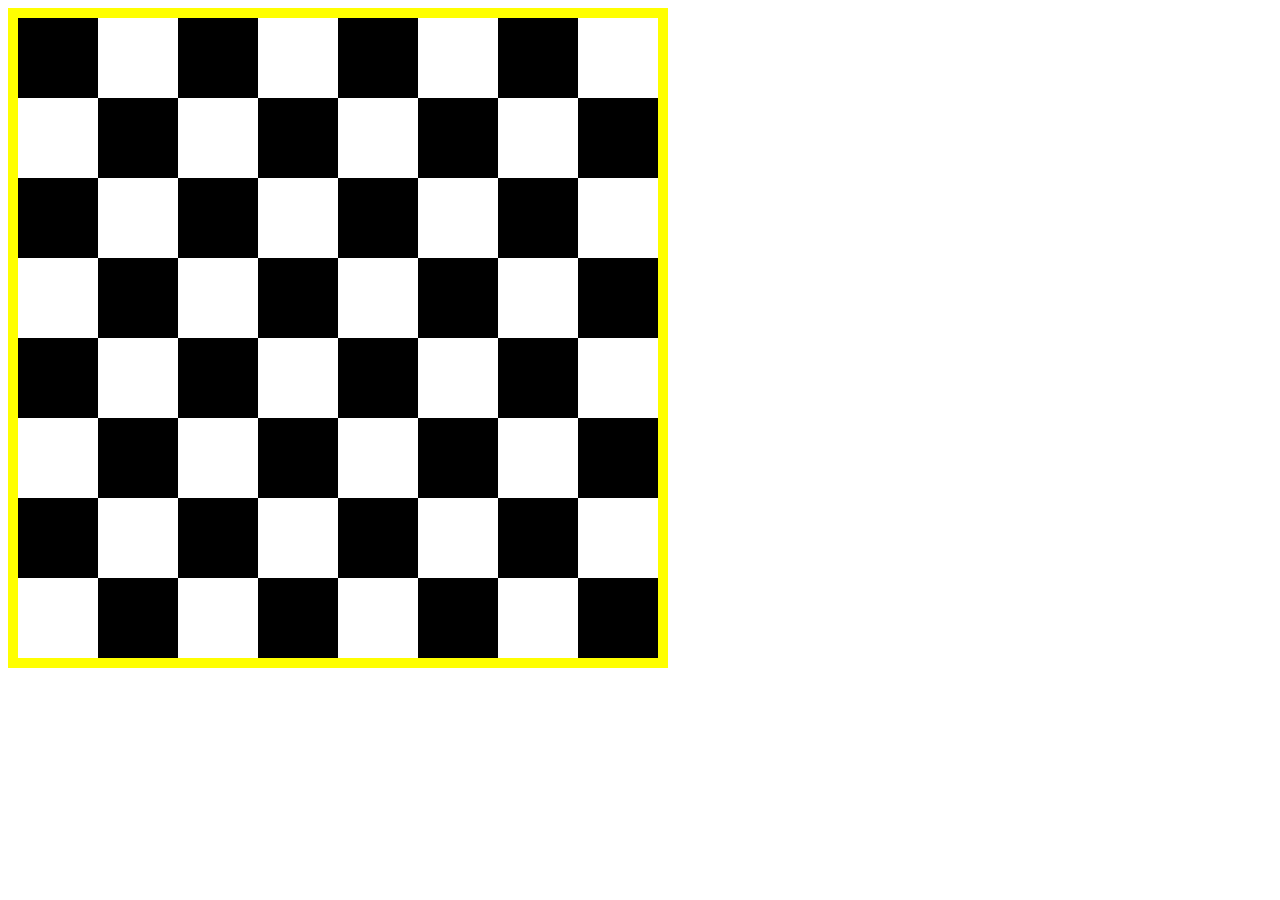
<file: Checkers/index.html>
<!DOCTYPE html>
<html lang="en">
<head>
  <meta charset="UTF-8">
  <meta name="viewport" content="width=device-width, initial-scale=1.0">
  <link rel="stylesheet" href="index.css">
  <title>Chess Board</title>
</head>
<body>
  <div id="container"></div>
  <script>
    let content = '<div class="black"></div><div class="white"></div><div class="black"></div><div class="white"></div><div class="black"></div><div class="white"></div><div class="black"></div><div class="white"></div></div><div class="white"></div><div class="black"></div><div class="white"></div><div class="black"></div><div class="white"></div><div class="black"></div><div class="white"></div><div class="black"></div>';
    let board = "";
    for(i = 1; i <= 4; i++){
      board += content;
    }
    document.getElementById("container").innerHTML = board;
  </script>
</body>
</html>
</file>
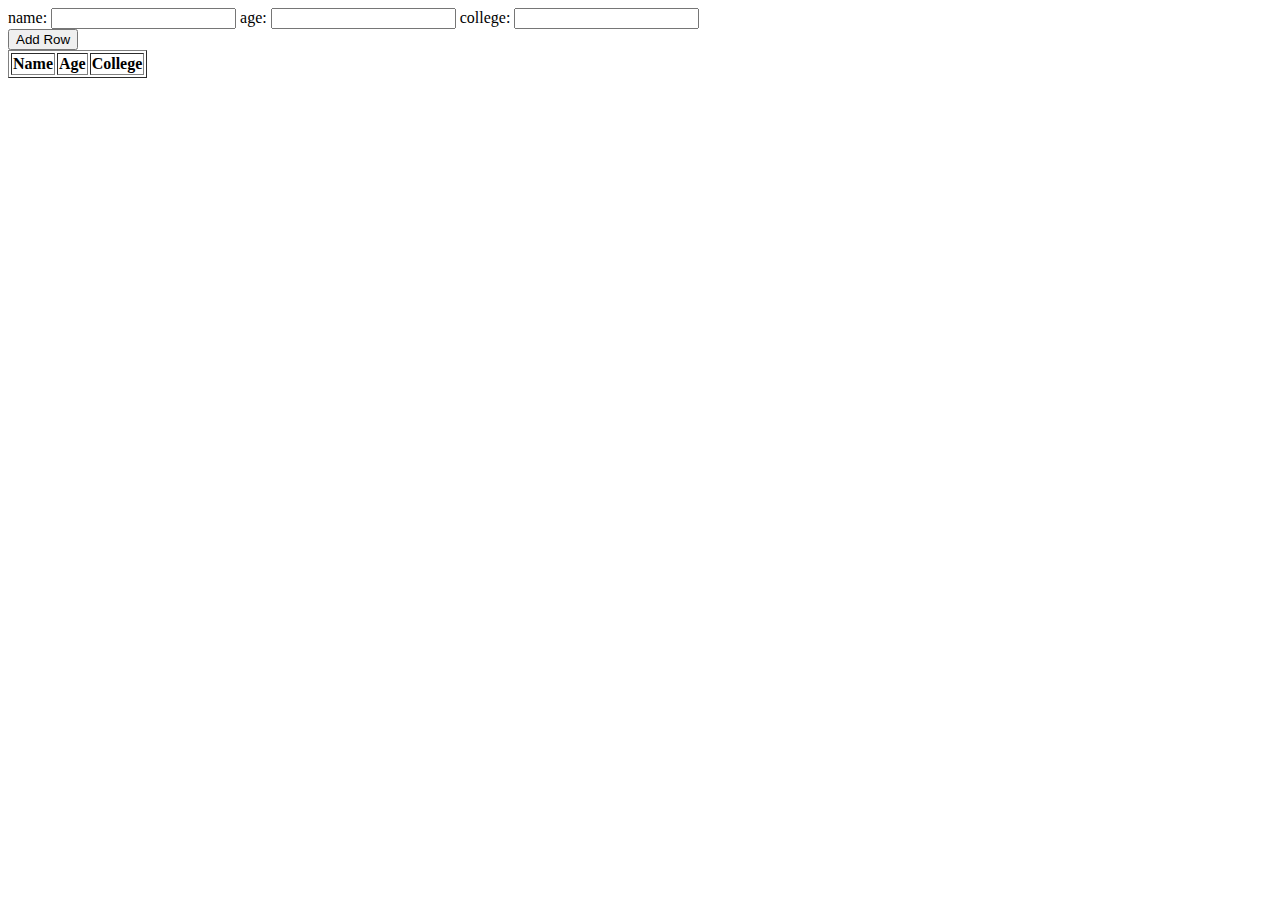
<file: dynamic_table/index.html>
<!DOCTYPE html>
<html lang="en">
<head>
  <meta charset="UTF-8">
  <meta name="viewport" content="width=device-width, initial-scale=1.0">
  <title>Dynamic Table</title>
</head>
<body>
  <div class="input">
    <div id="name">
      name: <input type="text" name="name" id="name-1">
      age: <input type="text" name="age" id="age">
      college: <input type="text" name="clg" id="clg">
    </div>
    <button onclick="addRow()">Add Row</button>
    <table id="table" border>
      <tr>
        <th>Name</th>
        <th>Age</th>
        <th>College</th>
      </tr>
    </table>
  </div>

  <script>
      function addRow(){
        let name = document.getElementById("name-1").value
        let age = document.getElementById("age").value
        let clg = document.getElementById("clg").value
        let content = `<tr> <td>${name}</td> <td>${age}</td> <td>${clg}</td> </tr>`
        document.getElementById("table").innerHTML += content
      }
  </script>
</body>
</html>
</file>
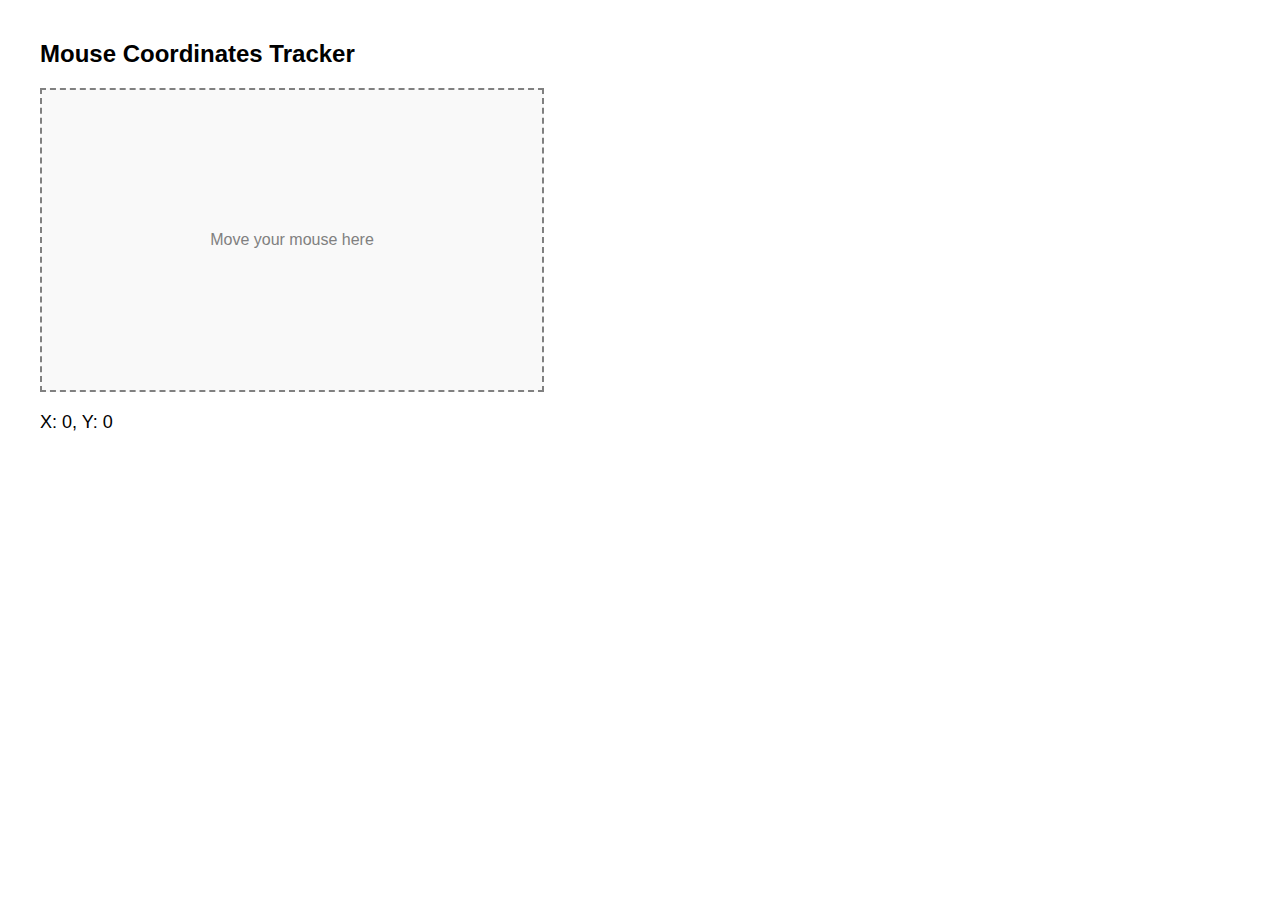
<file: mouse_coords/index.html>
<!DOCTYPE html>
<html lang="en">
<head>
  <meta charset="UTF-8">
  <title>Mouse Coordinates Tracker</title>
  <style>
    body {
      font-family: Arial, sans-serif;
      margin: 40px;
    }
    #output {
      margin-top: 20px;
      font-size: 18px;
    }
    #track-area {
      border: 2px dashed gray;
      height: 300px;
      width: 500px;
      display: flex;
      align-items: center;
      justify-content: center;
      color: gray;
      background-color: #f9f9f9;
    }
  </style>
</head>
<body>

  <h2>Mouse Coordinates Tracker</h2>
  <div id="track-area">
    Move your mouse here
  </div>

  <div id="output">X: 0, Y: 0</div>

  <script>
    const output = document.getElementById("output");
    const trackArea = document.getElementById("track-area");

    trackArea.addEventListener("mousemove", function(event) {
      const x = event.offsetX;
      const y = event.offsetY;
      output.textContent = `X: ${x}, Y: ${y}`;
    });
  </script>

</body>
</html>
</file>
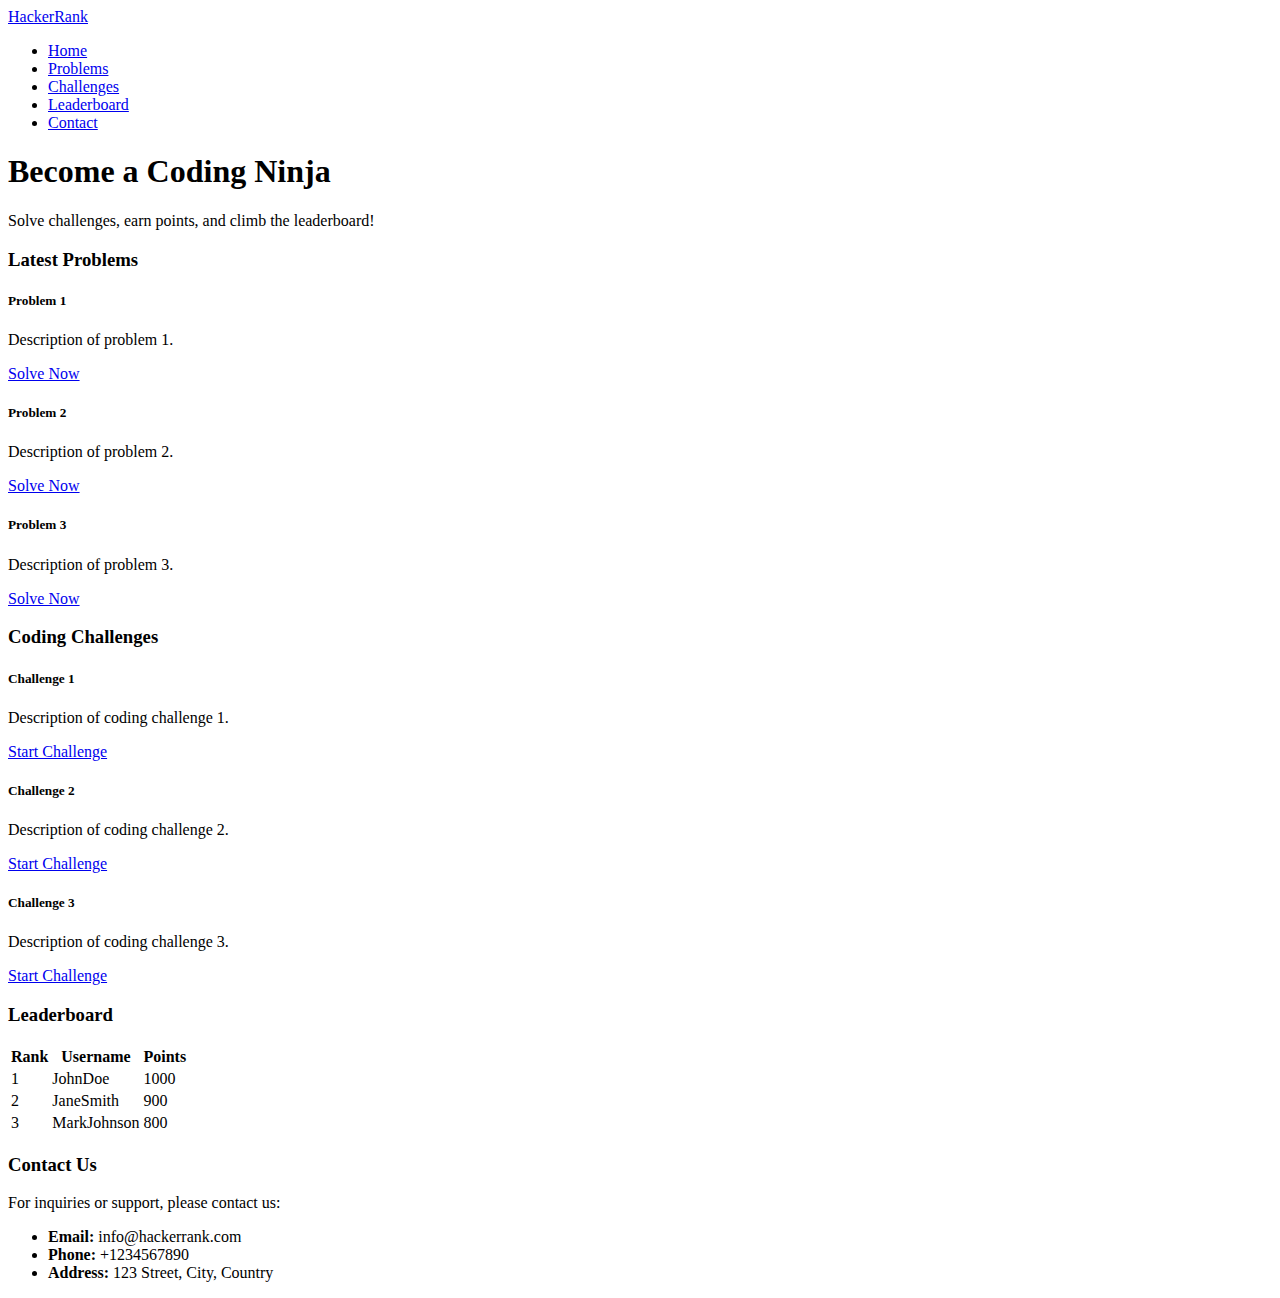
<file: static_bootstrap/index.html>
<!DOCTYPE html>
<html lang="en">
<head>
  <meta charset="UTF-8">
  <meta name="viewport" content="width=device-width, initial-scale=1.0">
  <link href="https://cdn.jsdelivr.net/npm/bootstrap@5.3.6/dist/css/bootstrap.min.css" rel="stylesheet" integrity="sha384-4Q6Gf2aSP4eDXB8Miphtr37CMZZQ5oXLH2yaXMJ2w8e2ZtHTl7GptT4jmndRuHDT" crossorigin="anonymous">
  <script src="https://cdn.jsdelivr.net/npm/bootstrap@5.3.6/dist/js/bootstrap.bundle.min.js" integrity="sha384-j1CDi7MgGQ12Z7Qab0qlWQ/Qqz24Gc6BM0thvEMVjHnfYGF0rmFCozFSxQBxwHKO" crossorigin="anonymous"></script>
  <title>Static Website</title>
</head>
<body>
  <body>

    <!-- Navbar -->
    <nav class="navbar navbar-expand-lg navbar-dark bg-dark px-5">
      <a class="navbar-brand" href="#">HackerRank</a>
      <div class="collapse navbar-collapse justify-content-end">
        <ul class="navbar-nav">
          <li class="nav-item"><a class="nav-link active" href="#">Home</a></li>
          <li class="nav-item"><a class="nav-link" href="#">Problems</a></li>
          <li class="nav-item"><a class="nav-link" href="#">Challenges</a></li>
          <li class="nav-item"><a class="nav-link" href="#">Leaderboard</a></li>
          <li class="nav-item"><a class="nav-link" href="#">Contact</a></li>
        </ul>
      </div>
    </nav>
    
    <!-- Hero Section -->
    <section class="bg-dark text-white text-center p-5">
      <h1>Become a Coding Ninja</h1>
      <p>Solve challenges, earn points, and climb the leaderboard!</p>
    </section>
    
    <!-- Latest Problems -->
    <section class="container my-5">
      <h3 class="mb-4">Latest Problems</h3>
      <div class="row g-4">
        <div class="col-md-4">
          <div class="card p-3">
            <h5>Problem 1</h5>
            <p>Description of problem 1.</p>
            <a href="#" class="btn btn-primary">Solve Now</a>
          </div>
        </div>
        <div class="col-md-4">
          <div class="card p-3">
            <h5>Problem 2</h5>
            <p>Description of problem 2.</p>
            <a href="#" class="btn btn-primary">Solve Now</a>
          </div>
        </div>
        <div class="col-md-4">
          <div class="card p-3">
            <h5>Problem 3</h5>
            <p>Description of problem 3.</p>
            <a href="#" class="btn btn-primary">Solve Now</a>
          </div>
        </div>
      </div>
    </section>
    
    <!-- Coding Challenges -->
    <section class="bg-light py-5">
      <div class="container">
        <h3 class="mb-4">Coding Challenges</h3>
        <div class="row g-4">
          <div class="col-md-4">
            <div class="card p-3">
              <h5>Challenge 1</h5>
              <p>Description of coding challenge 1.</p>
              <a href="#" class="btn btn-primary">Start Challenge</a>
            </div>
          </div>
          <div class="col-md-4">
            <div class="card p-3">
              <h5>Challenge 2</h5>
              <p>Description of coding challenge 2.</p>
              <a href="#" class="btn btn-primary">Start Challenge</a>
            </div>
          </div>
          <div class="col-md-4">
            <div class="card p-3">
              <h5>Challenge 3</h5>
              <p>Description of coding challenge 3.</p>
              <a href="#" class="btn btn-primary">Start Challenge</a>
            </div>
          </div>
        </div>
      </div>
    </section>
    
    <!-- Leaderboard -->
    <section class="container my-5">
      <h3 class="mb-4">Leaderboard</h3>
      <table class="table table-bordered">
        <thead class="table-light">
          <tr>
            <th>Rank</th>
            <th>Username</th>
            <th>Points</th>
          </tr>
        </thead>
        <tbody>
          <tr>
            <td>1</td>
            <td>JohnDoe</td>
            <td>1000</td>
          </tr>
          <tr>
            <td>2</td>
            <td>JaneSmith</td>
            <td>900</td>
          </tr>
          <tr>
            <td>3</td>
            <td>MarkJohnson</td>
            <td>800</td>
          </tr>
        </tbody>
      </table>
    </section>
    
    <!-- Contact Us -->
    <section class="bg-light py-5">
      <div class="container">
        <h3>Contact Us</h3>
        <p>For inquiries or support, please contact us:</p>
        <ul>
          <li><strong>Email:</strong> info@hackerrank.com</li>
          <li><strong>Phone:</strong> +1234567890</li>
          <li><strong>Address:</strong> 123 Street, City, Country</li>
        </ul>
      </div>
    </section>
</body>
</html>
</file>
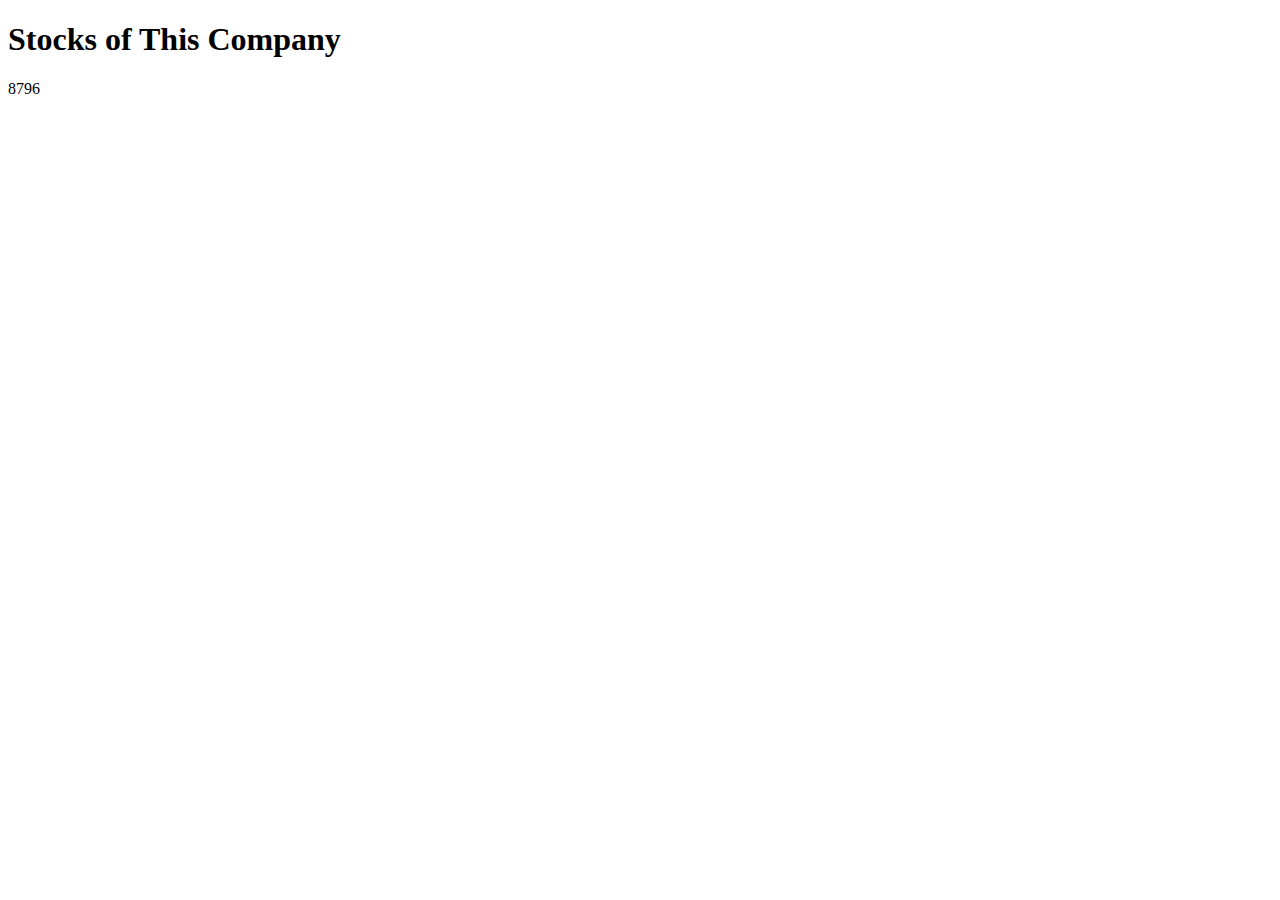
<file: stock_update/index.html>
<!DOCTYPE html>
<html lang="en">
<head>
  <meta charset="UTF-8">
  <meta name="viewport" content="width=device-width, initial-scale=1.0">
  <title>Stock update</title>
</head>
<body mouseCoords(event)>
  <div>
    <h1>Stocks of This Company</h1>
    <p id="stocks">8796</p>
  </div>

  <script>
    function updatePrice(){
    let price = Number(document.getElementById('stocks').textContent)
    let newPrice = Math.random()*8000
    document.getElementById("stocks").innerHTML = String(newPrice)
    if(price > newPrice){
      document.getElementById("stocks").style.color = 'green'
    }else{
      document.getElementById("stocks").style.color = 'red'
    }}
    setInterval(updatePrice,2000)

    
  </script>
</body>
</html>
</file>
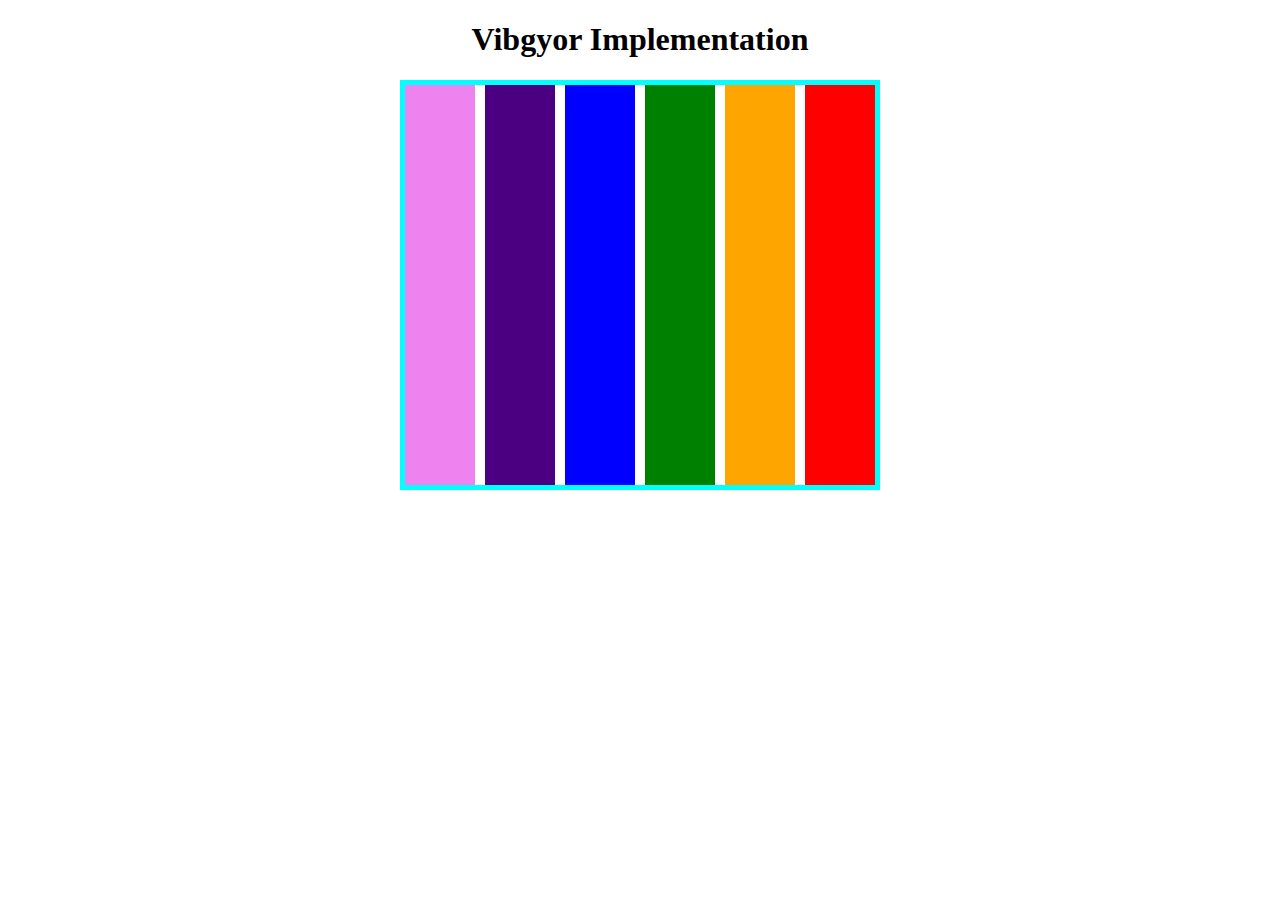
<file: vibgyor/index.html>
<!DOCTYPE html>
<html lang="en">
<head>
  <meta charset="UTF-8">
  <meta name="viewport" content="width=device-width, initial-scale=1.0">
  <link rel="stylesheet" href="index.css">
  <title>Vibgyor</title>
</head>
<body>
  <div class="container">
    <h1>Vibgyor Implementation</h1>
    <div class="color-container">
      <div id="violet"></div>
      <div id="indigo"></div>
      <div id="blue"></div>
      <div id="green"></div>
      <div id="yello"></div>
      <div id="orange"></div>
      <div id="red"></div>
    </div>
  </div>
</body>
</html>
</file>
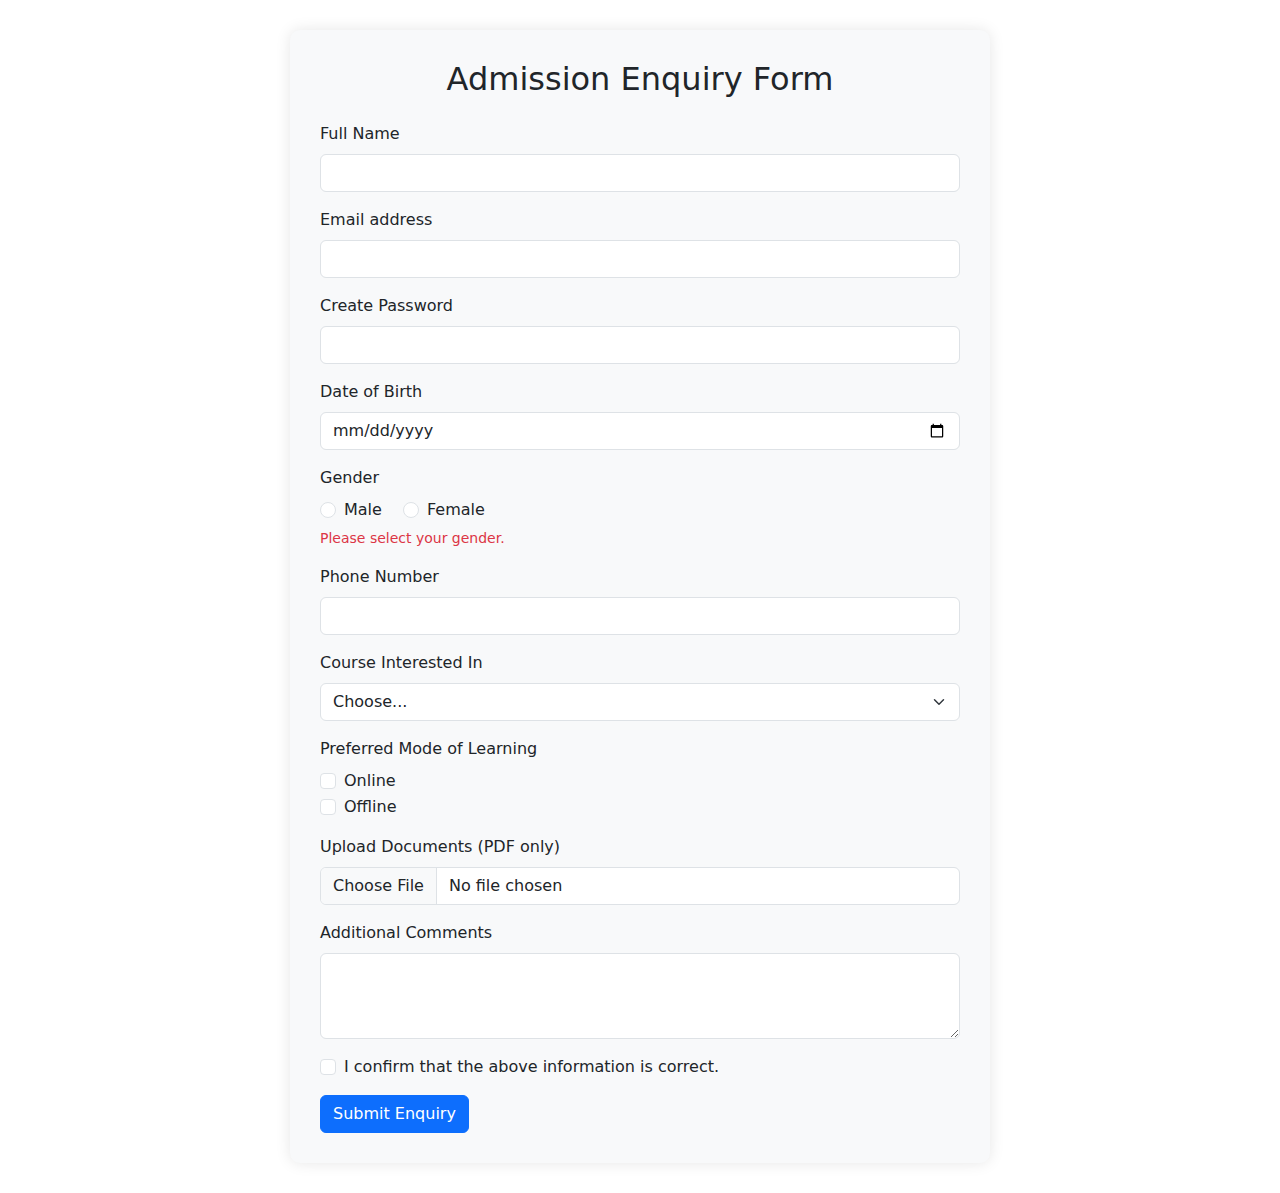
<file: admission_enquiry.html>
<!DOCTYPE html>
<html lang="en">
<head>
  <meta charset="UTF-8">
  <title>Admission Enquiry Form</title>
  <link href="https://cdn.jsdelivr.net/npm/bootstrap@5.3.3/dist/css/bootstrap.min.css" rel="stylesheet">
  <style>
    .form-container {
      max-width: 700px;
      margin: 30px auto;
      background: #f8f9fa;
      padding: 30px;
      border-radius: 10px;
      box-shadow: 0 0 15px rgba(0,0,0,0.1);
    }
  </style>
</head>
<body>

<div class="container form-container">
  <h2 class="mb-4 text-center">Admission Enquiry Form</h2>
  <form class="needs-validation" novalidate>
    
    <!-- Full Name -->
    <div class="mb-3">
      <label for="fullName" class="form-label">Full Name</label>
      <input type="text" class="form-control" id="fullName" required>
      <div class="invalid-feedback">Please enter your full name.</div>
    </div>

    <!-- Email -->
    <div class="mb-3">
      <label for="email" class="form-label">Email address</label>
      <input type="email" class="form-control" id="email" required>
      <div class="invalid-feedback">Please enter a valid email address.</div>
    </div>

    <!-- Password -->
    <div class="mb-3">
      <label for="password" class="form-label">Create Password</label>
      <input type="password" class="form-control" id="password" minlength="6" required>
      <div class="invalid-feedback">Password must be at least 6 characters long.</div>
    </div>

    <!-- Date of Birth -->
    <div class="mb-3">
      <label for="dob" class="form-label">Date of Birth</label>
      <input type="date" class="form-control" id="dob" required>
      <div class="invalid-feedback">Please select your date of birth.</div>
    </div>

    <!-- Gender -->
    <div class="mb-3">
      <label class="form-label d-block">Gender</label>
      <div class="form-check form-check-inline">
        <input class="form-check-input" type="radio" name="gender" id="male" value="Male" required>
        <label class="form-check-label" for="male">Male</label>
      </div>
      <div class="form-check form-check-inline">
        <input class="form-check-input" type="radio" name="gender" id="female" value="Female">
        <label class="form-check-label" for="female">Female</label>
      </div>
      <div class="invalid-feedback d-block">Please select your gender.</div>
    </div>

    <!-- Phone -->
    <div class="mb-3">
      <label for="phone" class="form-label">Phone Number</label>
      <input type="tel" class="form-control" id="phone" pattern="[0-9]{10}" required>
      <div class="invalid-feedback">Please enter a 10-digit phone number.</div>
    </div>

    <!-- Course Interested -->
    <div class="mb-3">
      <label for="course" class="form-label">Course Interested In</label>
      <select class="form-select" id="course" required>
        <option value="">Choose...</option>
        <option>B.E Computer Science</option>
        <option>B.E Electronics</option>
        <option>B.E Mechanical</option>
        <option>B.Sc Mathematics</option>
      </select>
      <div class="invalid-feedback">Please select a course.</div>
    </div>

    <!-- Preferred Mode of Learning -->
    <div class="mb-3">
      <label class="form-label d-block">Preferred Mode of Learning</label>
      <div class="form-check">
        <input class="form-check-input" type="checkbox" value="Online" id="onlineLearning">
        <label class="form-check-label" for="onlineLearning">Online</label>
      </div>
      <div class="form-check">
        <input class="form-check-input" type="checkbox" value="Offline" id="offlineLearning">
        <label class="form-check-label" for="offlineLearning">Offline</label>
      </div>
    </div>

    <!-- Upload Documents -->
    <div class="mb-3">
      <label for="documents" class="form-label">Upload Documents (PDF only)</label>
      <input class="form-control" type="file" id="documents" accept=".pdf" required>
      <div class="invalid-feedback">Please upload a document (PDF only).</div>
    </div>

    <!-- Additional Comments -->
    <div class="mb-3">
      <label for="comments" class="form-label">Additional Comments</label>
      <textarea class="form-control" id="comments" rows="3"></textarea>
    </div>

    <!-- Agreement -->
    <div class="mb-3 form-check">
      <input type="checkbox" class="form-check-input" id="terms" required>
      <label class="form-check-label" for="terms">I confirm that the above information is correct.</label>
      <div class="invalid-feedback">You must agree before submitting.</div>
    </div>

    <!-- Submit Button -->
    <button class="btn btn-primary" type="submit">Submit Enquiry</button>
  </form>
</div>

<script>
  // Bootstrap form validation
  (() => {
    'use strict';
    const forms = document.querySelectorAll('.needs-validation');
    Array.from(forms).forEach(form => {
      form.addEventListener('submit', event => {
        if (!form.checkValidity()) {
          event.preventDefault();
          event.stopPropagation();
        }
        form.classList.add('was-validated');
      }, false);
    });
  })();
</script>

</body>
</html>
</file>
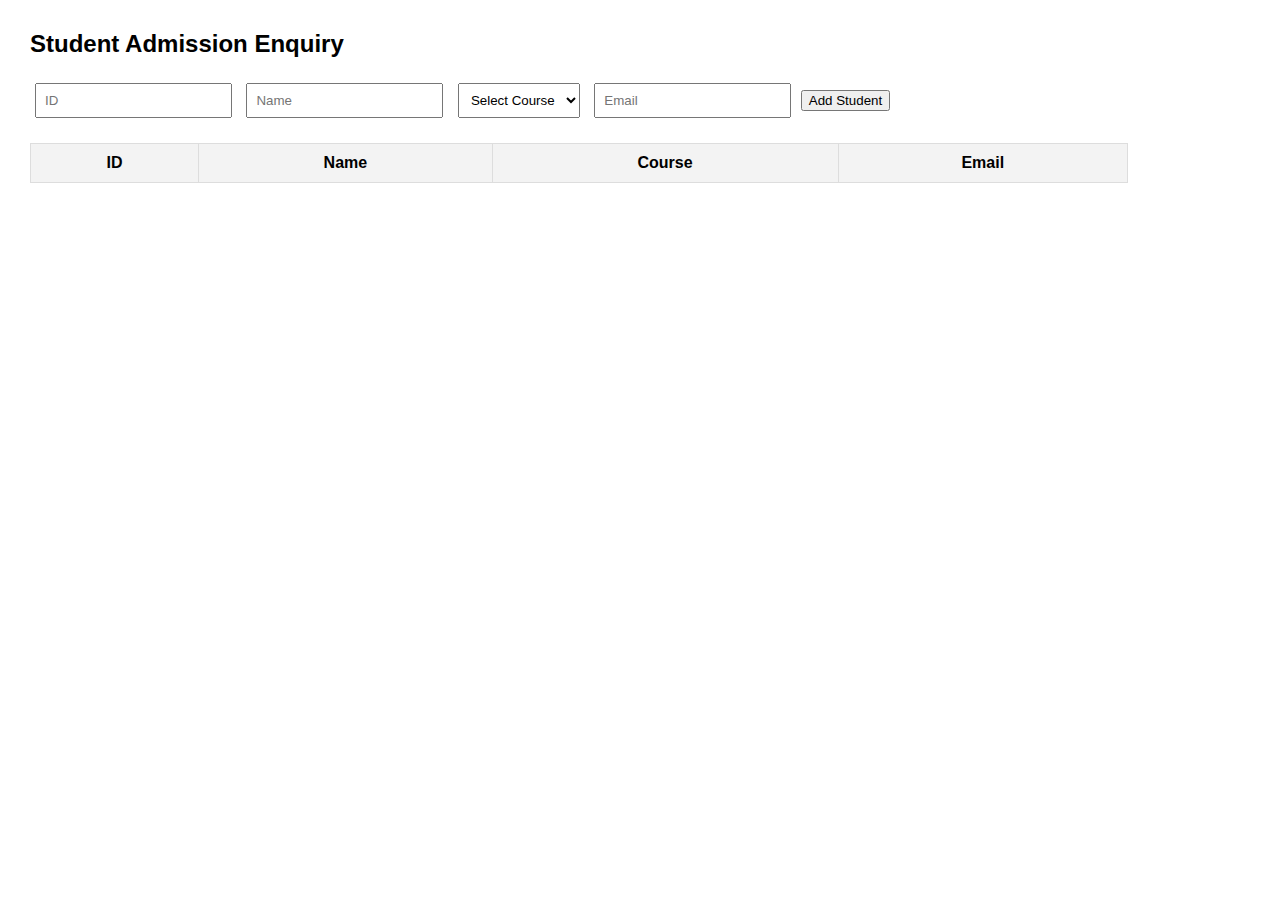
<file: dynamic_table.html>
<!DOCTYPE html>
<html lang="en">
<head>
  <meta charset="UTF-8">
  <title>Dynamic Table with Input</title>
  <style>
    body {
      font-family: Arial, sans-serif;
      margin: 30px;
    }
    form {
      margin-bottom: 20px;
    }
    input, select {
      padding: 8px;
      margin: 5px;
    }
    table {
      border-collapse: collapse;
      width: 90%;
      margin-top: 20px;
    }
    th, td {
      border: 1px solid #ddd;
      padding: 10px;
    }
    th {
      background-color: #f3f3f3;
    }
  </style>
</head>
<body>

  <h2>Student Admission Enquiry</h2>

  <form id="studentForm">
    <input type="number" id="id" placeholder="ID" required />
    <input type="text" id="name" placeholder="Name" required />
    <select id="course" required>
      <option value="">Select Course</option>
      <option value="B.E CSE">B.E CSE</option>
      <option value="B.E ECE">B.E ECE</option>
      <option value="B.E MECH">B.E MECH</option>
      <option value="B.Sc Maths">B.Sc Maths</option>
    </select>
    <input type="email" id="email" placeholder="Email" required />
    <button type="submit">Add Student</button>
  </form>

  <table id="studentTable">
    <thead>
      <tr>
        <th>ID</th>
        <th>Name</th>
        <th>Course</th>
        <th>Email</th>
      </tr>
    </thead>
    <tbody>
      <!-- Rows will be inserted here dynamically -->
    </tbody>
  </table>

  <script>
    const studentForm = document.getElementById('studentForm');
    const studentTable = document.getElementById('studentTable').getElementsByTagName('tbody')[0];

    studentForm.addEventListener('submit', function(e) {
      e.preventDefault(); // Prevent form from submitting normally

      // Get form values
      const id = document.getElementById('id').value.trim();
      const name = document.getElementById('name').value.trim();
      const course = document.getElementById('course').value;
      const email = document.getElementById('email').value.trim();

      // Create new row and cells
      const newRow = studentTable.insertRow();
      newRow.insertCell(0).textContent = id;
      newRow.insertCell(1).textContent = name;
      newRow.insertCell(2).textContent = course;
      newRow.insertCell(3).textContent = email;

      // Optional: Reset form
      studentForm.reset();
    });
  </script>

</body>
</html>
</file>
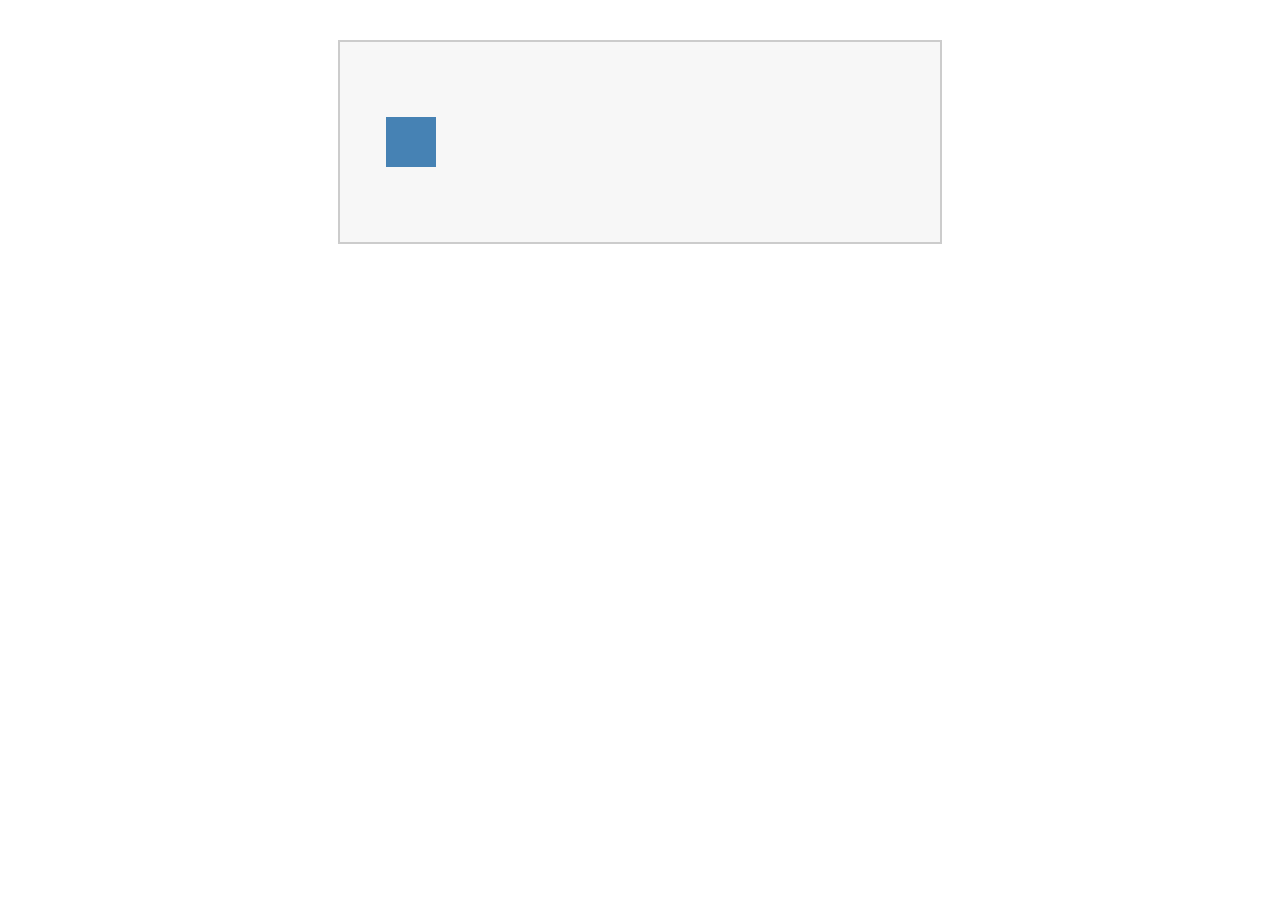
<file: moving_elements.html>
<!DOCTYPE html>
<html lang="en">
<head>
  <meta charset="UTF-8">
  <title>Move Right with setInterval</title>
  <style>
    #container {
      width: 600px;
      height: 200px;
      border: 2px solid #ccc;
      position: relative;
      margin: 40px auto;
      background: #f7f7f7;
    }

    #box {
      width: 50px;
      height: 50px;
      background-color: steelblue;
      position: absolute;
      top: 75px;
      left: 0;
    }
  </style>
</head>
<body>

<div id="container">
  <div id="box"></div>
</div>

<script>
  const box = document.getElementById('box');
  let position = 0;

  // Move the box to the right every 30ms
  const moveRight = setInterval(() => {
    if (position < 550) { // stop at container boundary
      position += 2;
      box.style.left = position + 'px';
    } else {
      clearInterval(moveRight); // stop moving
    }
  }, 30);
</script>

</body>
</html>
</file>
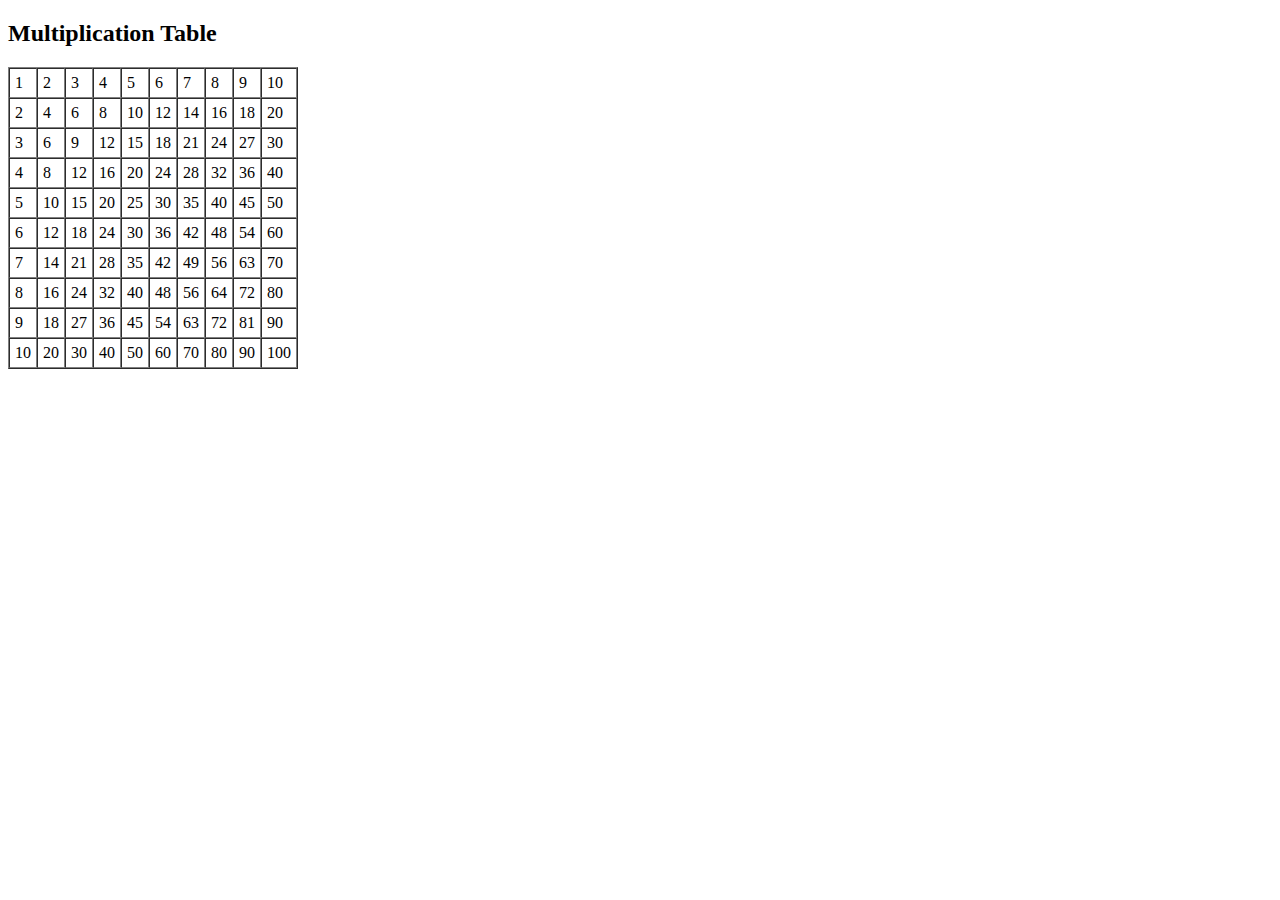
<file: some_table.html>
<!DOCTYPE html>
<html>
<head>
  <title>Simple Multiplication Table</title>
</head>
<body>

<h2>Multiplication Table</h2>
<div id="output"></div>

<script>
  // Ask the user for number of rows and columns
  let rows = prompt("Enter number of rows:");
  let cols = prompt("Enter number of columns:");

  // Convert input to numbers and use 10 if invalid or empty
  rows = parseInt(rows) || 10;
  cols = parseInt(cols) || 10;

  let result = "<table border='1' cellspacing='0' cellpadding='5'>";

  for (let i = 1; i <= rows; i++) {
    result += "<tr>";
    for (let j = 1; j <= cols; j++) {
      result += `<td>${i * j}</td>`;
    }
    result += "</tr>";
  }

  result += "</table>";

  // Display the result
  document.getElementById("output").innerHTML = result;
</script>

</body>
</html>
</file>
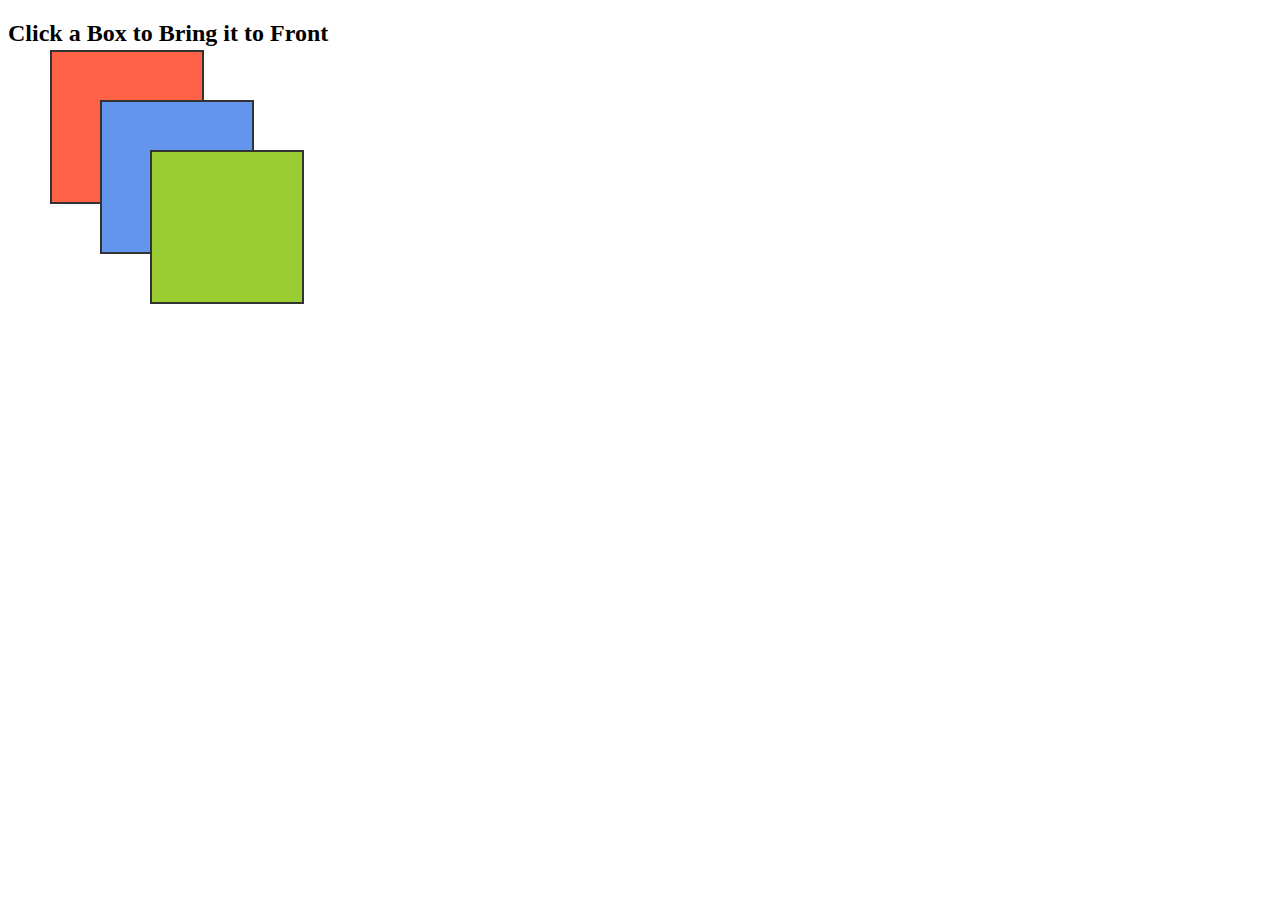
<file: stacking.html>
<!DOCTYPE html>
<html lang="en">
<head>
  <meta charset="UTF-8">
  <title>Z-Index Stacking</title>
  <style>
    .box {
      width: 150px;
      height: 150px;
      position: absolute;
      border: 2px solid #333;
      cursor: pointer;
      transition: all 0.3s ease;
    }

    #box1 {
      background-color: tomato;
      top: 50px;
      left: 50px;
      z-index: 1;
    }

    #box2 {
      background-color: cornflowerblue;
      top: 100px;
      left: 100px;
      z-index: 2;
    }

    #box3 {
      background-color: yellowgreen;
      top: 150px;
      left: 150px;
      z-index: 3;
    }
  </style>
</head>
<body>

<h2>Click a Box to Bring it to Front</h2>

<div id="box1" class="box"></div>
<div id="box2" class="box"></div>
<div id="box3" class="box"></div>

<script>
  const boxes = document.querySelectorAll('.box');

  let topZIndex = 3; // Initial highest z-index

  boxes.forEach(box => {
    box.addEventListener('click', () => {
      topZIndex++;
      box.style.zIndex = topZIndex;
    });
  });
</script>

</body>
</html>
</file>
<file: Checkers/index.css>
#container{
  display: grid;
  grid-template-columns: auto auto auto auto auto auto auto auto;
  width: 640px;
  height: 640px;
  background-color: aqua;
  border: 10px solid yellow;
}

.black{
  width: 80px;
  height: 80px;
  background-color: black;
}
.black:hover{
  background-color: aqua;
}
.white{
  width: 80px;
  height: 80px;
  background-color: white;

}
.white:hover{
  background-color: aqua;
}
</file>
<file: vibgyor/index.css>
.container{
  justify-items: center;
}

.color-container{
  justify-items: center;
  display: flex;
  border: 5px solid cyan;
  height: 400px;
  width: 470px;
}

.color-container> div:hover{
  filter: brightness(0.5);
}

#violet{
  height: 400px;
  width: 70px;
  margin-right: 10px;
  background-color: violet;
}
#indigo{
  height: 400px;
  width: 70px;
  margin-right: 10px;
  background-color: indigo;
}
#blue{
  height: 400px;
  width: 70px;
  margin-right: 10px;
  background-color: blue;
}
#green{
  height: 400px;
  width: 70px;
  margin-right: 10px;
  background-color: green;
}
#yellow{
  height: 400px;
  width: 70px;
  margin-right: 10px;
  background-color: yellow;
}
#orange{
  height: 400px;
  width: 70px;
  margin-right: 10px;
  background-color: orange;
}
#red{
  height: 400px;
  width: 70px;
  /* margin-right: 10px; */
  background-color: red;
}
</file>
